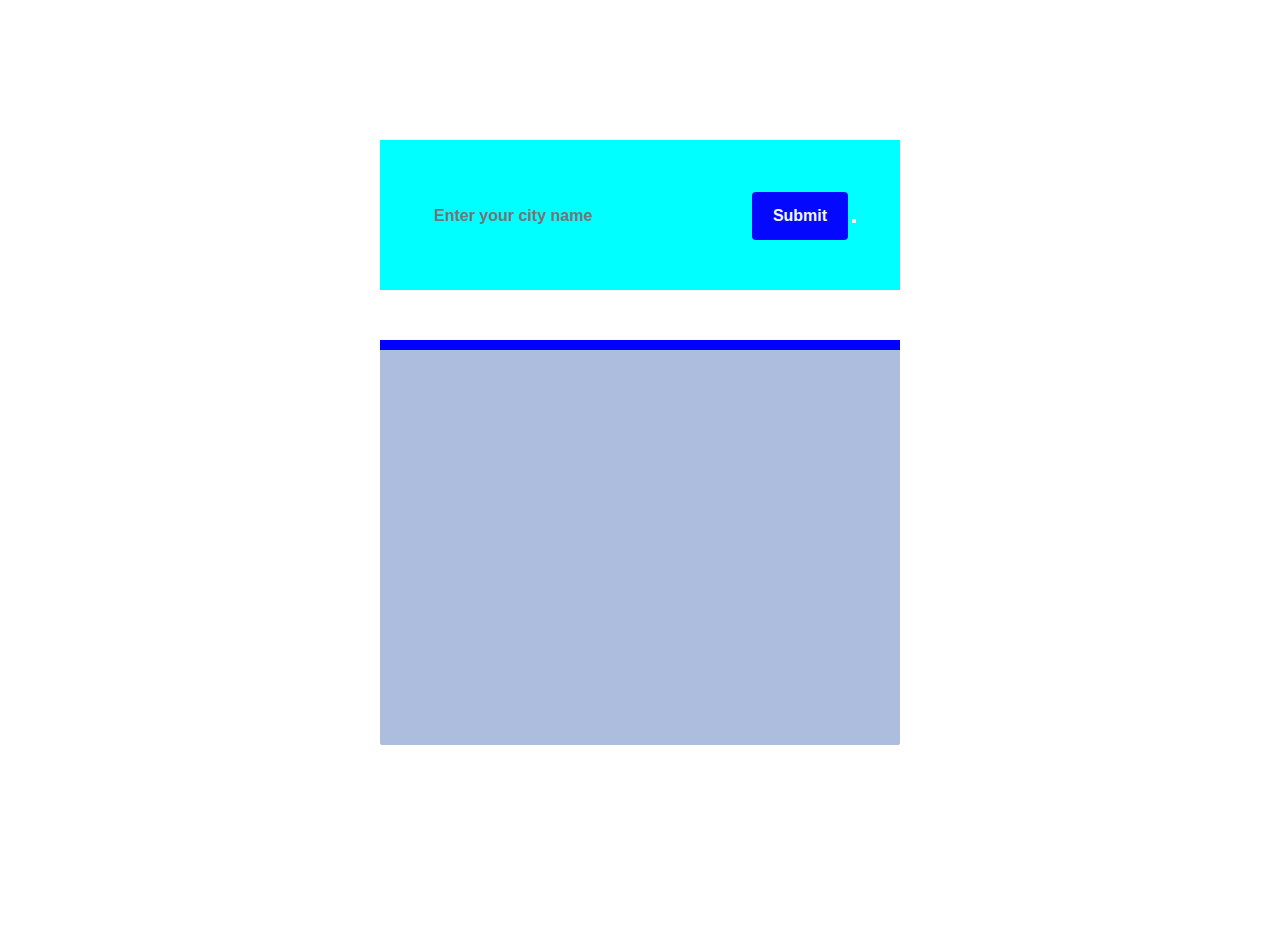
<file: index.html>
<!DOCTYPE html>
<html lang="en">
<head>
    <link rel="stylesheet" href="Weather/indx.css">
</head>

<body>
    <div class="container">
        <section class="main">
            <section class="inputs">
                <input type="text" placeholder="Enter your city name " id="cityinput">
                <input type="submit" value="Submit" id="add">
                <button placeholder="submit" id="add"></button>
            </section>

            <section class="display">
                <div class="wrapper">
                    <h2 id="cityoutput"></h2>
                    <p id="description"></p>
                    <p id="temp"></p>
                    <p id="wind"></p>
                </div>
            </section>
        </section>
    </div>
    <script src="Weather/indx.js"></script>
</body>
</html>
</file>
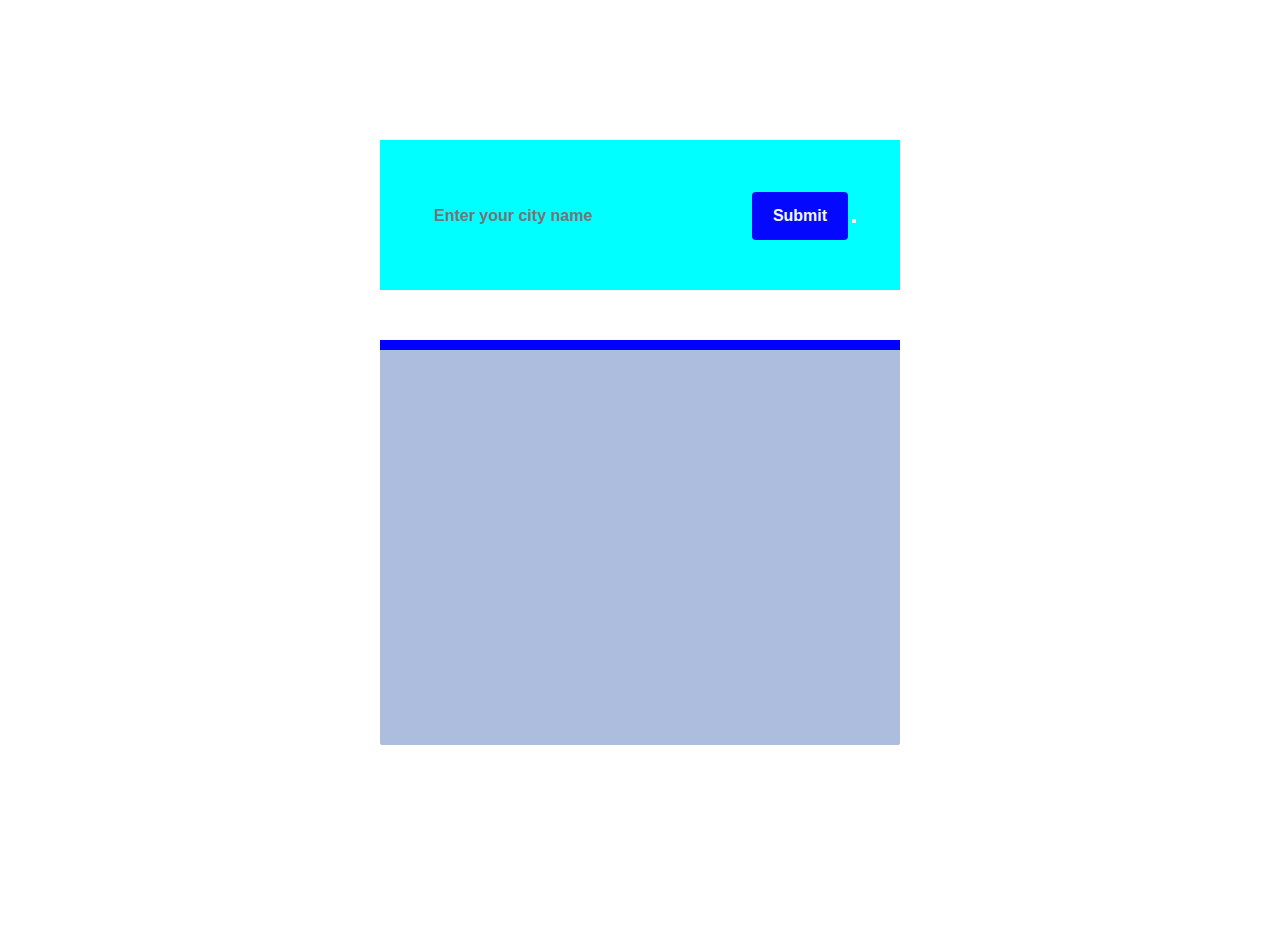
<file: Weather/index.html>
<!DOCTYPE html>
<html lang="en">
<head>
    <link rel="stylesheet" href="./indx.css">
</head>

<body>
    <div class="container">
        <section class="main">
            <section class="inputs">
                <input type="text" placeholder="Enter your city name " id="cityinput">
                <input type="submit" value="Submit" id="add">
                <button placeholder="submit" id="add"></button>
            </section>

            <section class="display">
                <div class="wrapper">
                    <h2 id="cityoutput"></h2>
                    <p id="description"></p>
                    <p id="temp"></p>
                    <p id="wind"></p>
                </div>
            </section>
        </section>
    </div>
    <script src="./indx.js"></script>
</body>
</html>
</file>
<file: Weather/indx.css>
*{
    margin:0;
    padding:0;
    box-sizing:border-box;
}
body
{
    background-image:url('https://pragativadi.com/wp-content/uploads/2022/07/SAVE_20220703_084840.jpg');
    background-repeat: no-repeat;
    background-size: cover;
    background-attachment: fixed;
}
.container
{
    width: 600px;
    margin: 100px auto;
    padding: 40px;
}
.inputs
{
    padding: 2rem 0 2rem 0;
    text-align:center;
    justify-content:center;
    background:aqua;
    height: 150px;
}
.inputs input[type="text"]
{
    height:4rem;
    width:20rem;
    background: #eeff00;
    font-weight:bold;
    font-size:1rem;
    padding: 10px;
    border:none;
    background-color: transparent;
    border: 2px black;
    border-radius: 3px;
    margin-right: 4px;
}
.inputs input[type="submit"]
{
    height: 3rem;
    width: 6rem;
    background: #0408fc;
    font-weight:bold;
    color: aliceblue;
    font-size:1rem;
    margin-top: 20px;
    border:none;
    border-radius: 4px;
}
.display
{
    text-align:center;
    width: 520px;
    color:aqua;
}
.wrapper
{
    margin:0 9rem;
    background: rgb(172,189,221);
    height:45vh;
    margin:50px auto;
    border-radius:2px;
}
.wrapper h2
{
    padding:5px 0;
    text-align:center;
    background:blue;
    color:white;
}
.wrapper p
{
    margin:20px 50px;
    margin-right:20px;
    text-align:left;
    color:navy;
    font-size: 24px;
}
.wrapper h2 span
{
    font-size: 26px;
    color:aquamarine;
}
.wrapper p span
{
    font-size: 20px;
    color:purple;
}
</file>
